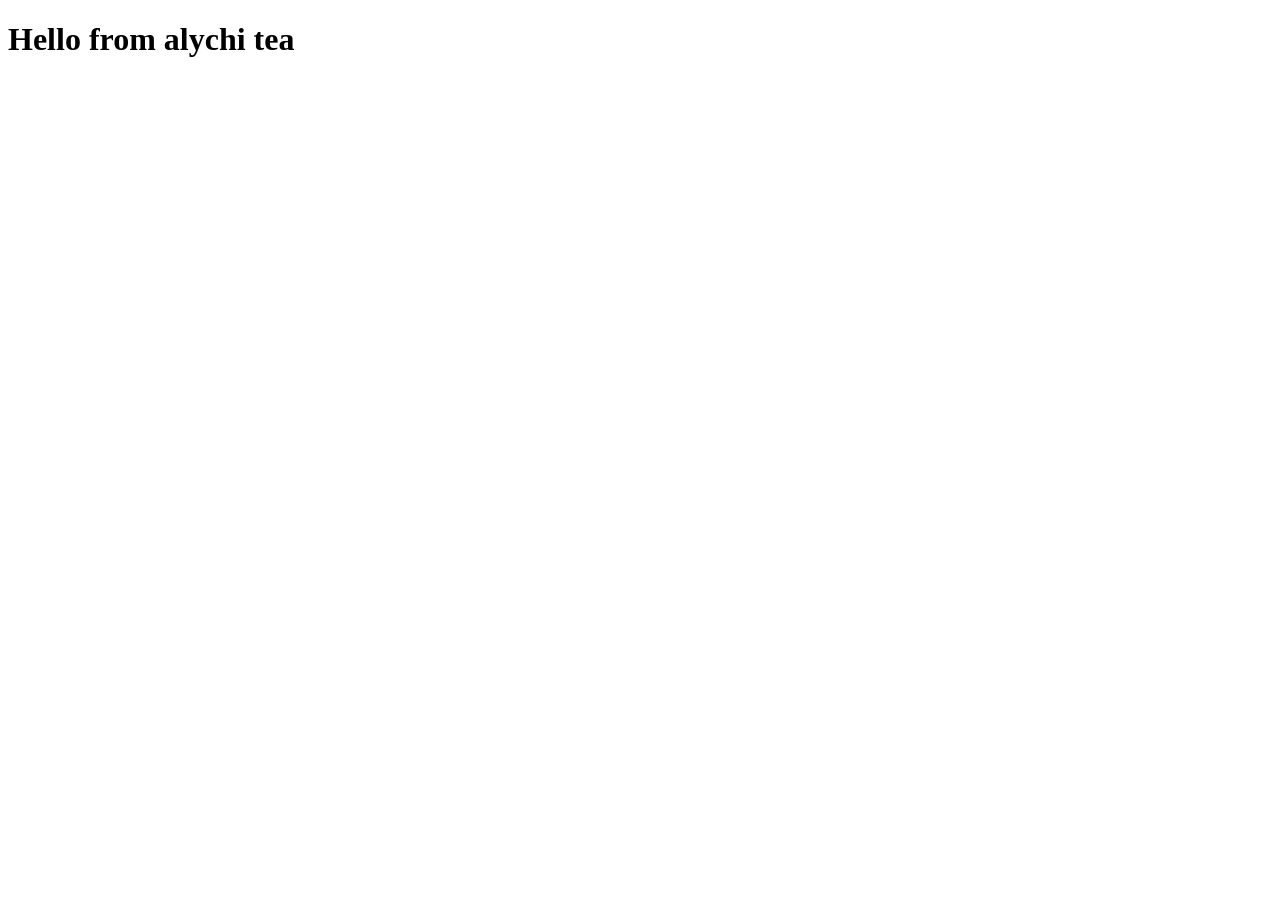
<file: project/chaiproject/chaiproject/templates/index.html>
<!doctype html>
<html lang="en">
  <head>
    <meta charset="UTF-8" />
    <meta name="viewport" content="width=device-width, initial-scale=1.0" />
    <title>chai index page</title>
  </head>
  <body>
    <h1>Hello from alychi tea</h1>
  </body>
</html>
</file>
